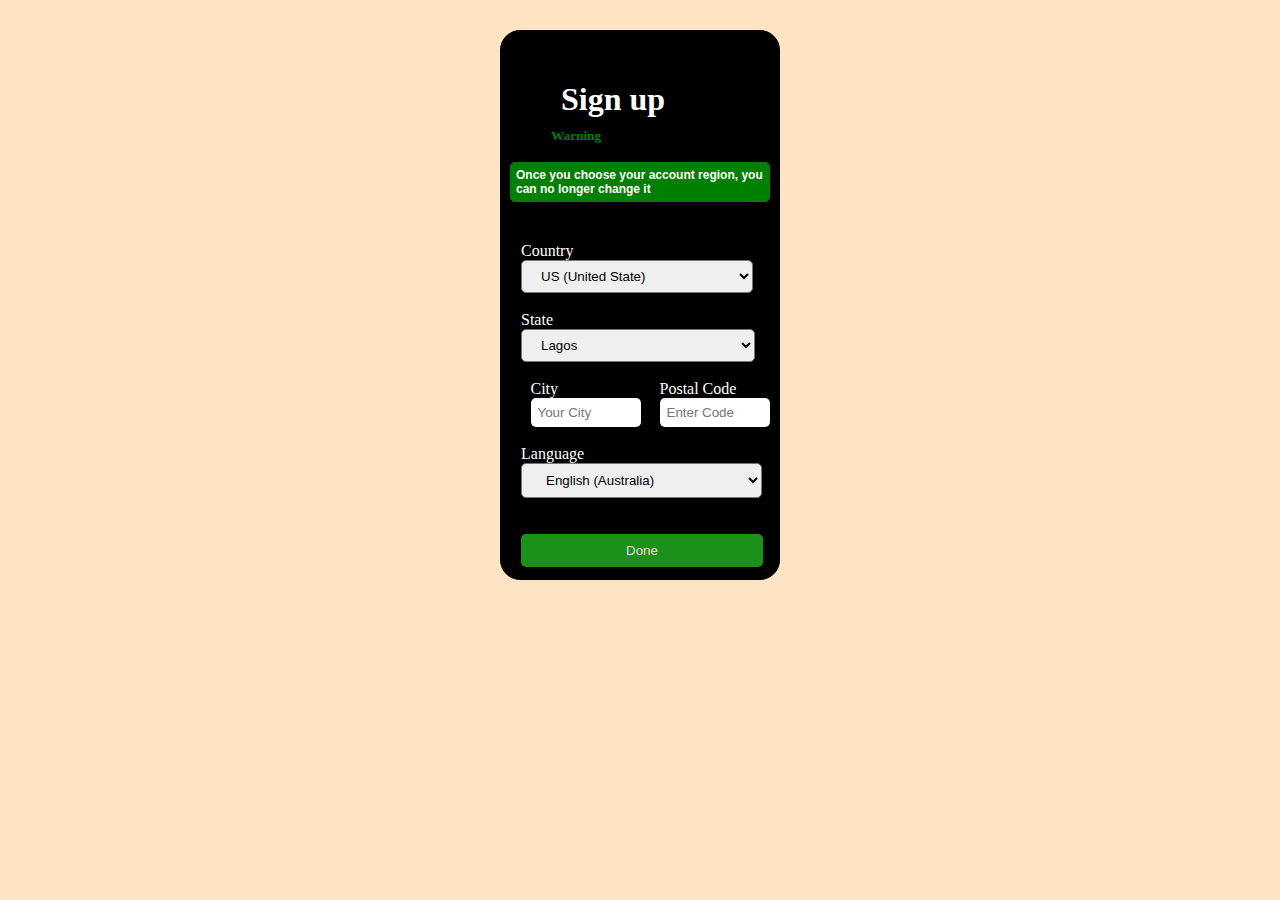
<file: country.html>
<!DOCTYPE html>
<html lang="en">
<head>
    <meta charset="UTF-8">
    <meta name="viewport" content="width=device-width, initial-scale=1.0">
    <title>Document</title>
    <link rel="stylesheet" href="https://cdnjs.cloudflare.com/ajax/libs/font-awesome/6.4.2/css/all.min.css" integrity="sha512-z3gLpd7yknf1YoNbCzqRKc4qyor8gaKU1qmn+CShxbuBusANI9QpRohGBreCFkKxLhei6S9CQXFEbbKuqLg0DA==" crossorigin="anonymous" referrerpolicy="no-referrer" />
    <link rel="stylesheet" href="./style.css">
</head>
<body>
    <section style="color: white;">
        <div id="country-box">
            <h1 id="sign"> <a href="./form.html" id="arrow"><i class="fa-solid fa-arrow-left"></i></a> Sign up</h1>
            <h5 class="warn-icon">Warning</h5><br>
            <p class="warning">Once you choose your account region, you can no longer change it</p>
         <div class="count">
            <form action="" id="form">
         <label for="country">Country</label><br>
         <select name="" id="country">
            <option>US (United State)</option>
            <option>England</option>
            <option>Sweden</option>
            <option>Portugal</option>
            <option>Nigeria</option>
            <option>Poland</option>
            <option>Serbia</option>
            <option>Morocco</option>
        </select><br><br>
        <label for="country">State</label><br>
        <select name="" id="state">
            <option>Lagos</option>
            <option>Osun</option>
            <option>Ogun</option>
            <option>Edo</option>
            <option>Oyo</option>
            <option>FCT</option>
        </select><br><br>
        <div class="city">
        <div>
        <label for="city">City</label><br>
        <input type="text" id="city" placeholder="Your City">
        <small id="cityErr"></small>
       </div>
       <div>
        <label for="code" class="code">Postal Code</label></p>
        <input type="text" id="code" placeholder="Enter Code">
        <small id="codeErr"></small>
    </div>
        </div><br>
        <label for="text">Language</label><br>
        <select name="" id="lang">
            <option>English (Australia)</option>
            <option>English (India)</option>
            <option>English (US)</option>
            <option>English (Ireland)</option>
            <option>Espanol (Spanish)</option>
            <option>Francais (French)</option>
        </select><br><br><br>
        <button id="done" type="submit">Done</button>
    </form>
         </div>
         <section></section>
      <script src="country.js"></script>
</body>
</html>
</file>
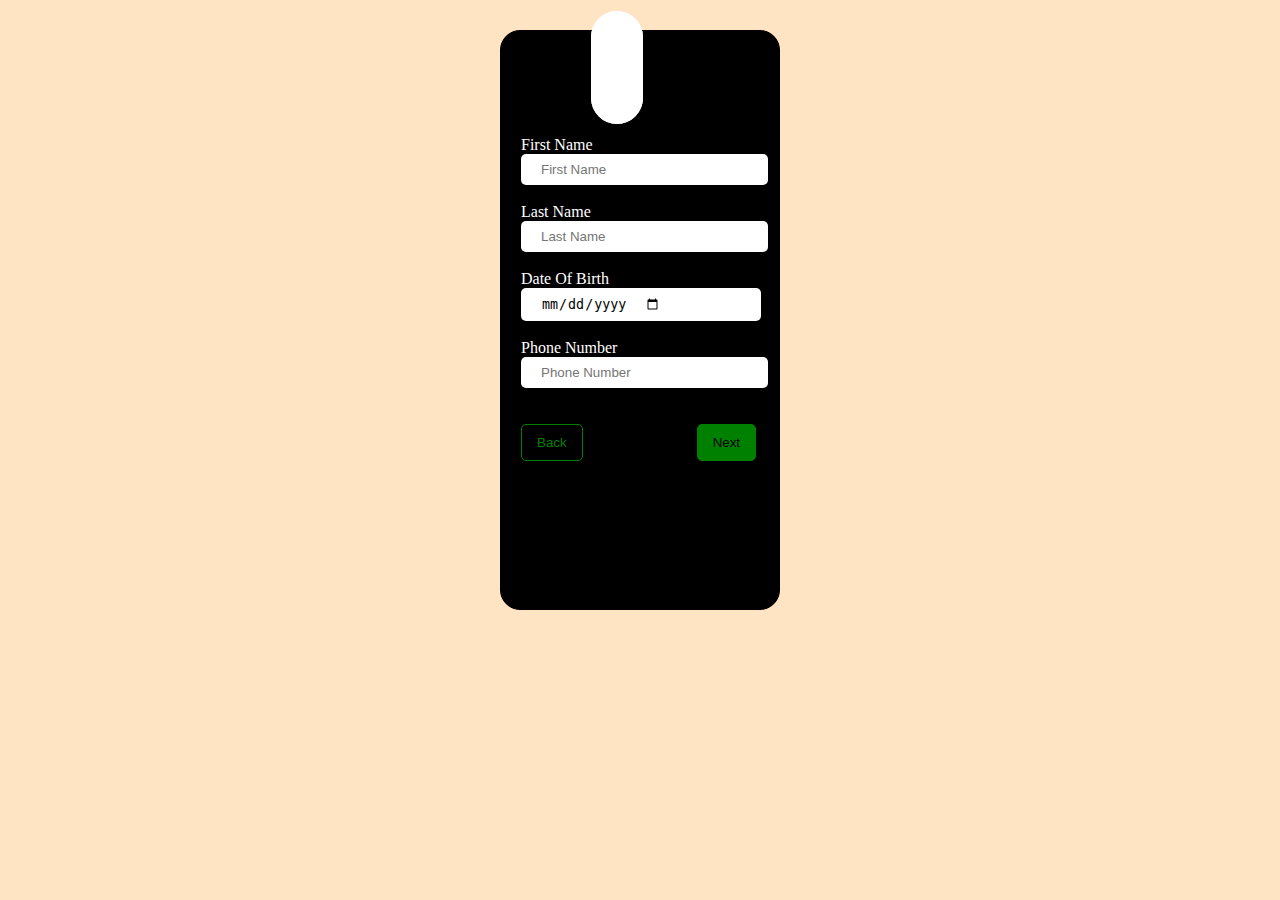
<file: form.html>
<!DOCTYPE html>
<html lang="en">
<head>
    <meta charset="UTF-8">
    <meta name="viewport" content="width=device-width, initial-scale=1.0">
    <title>Document</title>
    <link rel="stylesheet" href="https://cdnjs.cloudflare.com/ajax/libs/font-awesome/6.4.2/css/all.min.css" integrity="sha512-z3gLpd7yknf1YoNbCzqRKc4qyor8gaKU1qmn+CShxbuBusANI9QpRohGBreCFkKxLhei6S9CQXFEbbKuqLg0DA==" crossorigin="anonymous" referrerpolicy="no-referrer" />
    <link rel="stylesheet" href="./style.css">
</head>
<body>
    <section id="3">
        <div id="form-box">
          <i class="fa-regular fa-user" id="user"></i><br>
          <i class="fa-solid fa-camera-retro" id="cam"></i><br><br>
          <form action="" id="form">
            <div class="sign-form">
              <label for="text">First Name</label><br>
              <input type="text" id="firstName" placeholder="First Name">
              <small id="firstNameErr"></small><br><br>
              <label for="text">Last Name</label><br>
              <input type="text" id="lastName" placeholder="Last Name">
              <small id="lastNameErr"></small><br><br>
              <label for="DOB">Date Of Birth</label>
              <input type="date" id="dob">
              <small id="dobErr"></small><br><br>
              <label for="number">Phone Number</label>
              <input type="text" id="phoneNo" placeholder="Phone Number">
              <small id="phoneNoErr"></small>
            </div>
          <br><br>
          <button id="back"> <a href="index.html" class="back">Back</a></button> 
          <button id="next" type="submit">Next</button>
        </form>
        </div>
      </section>
      <script src="form.js"></script>
      <script src="country.js"></script>
</body>
</html>
</file>
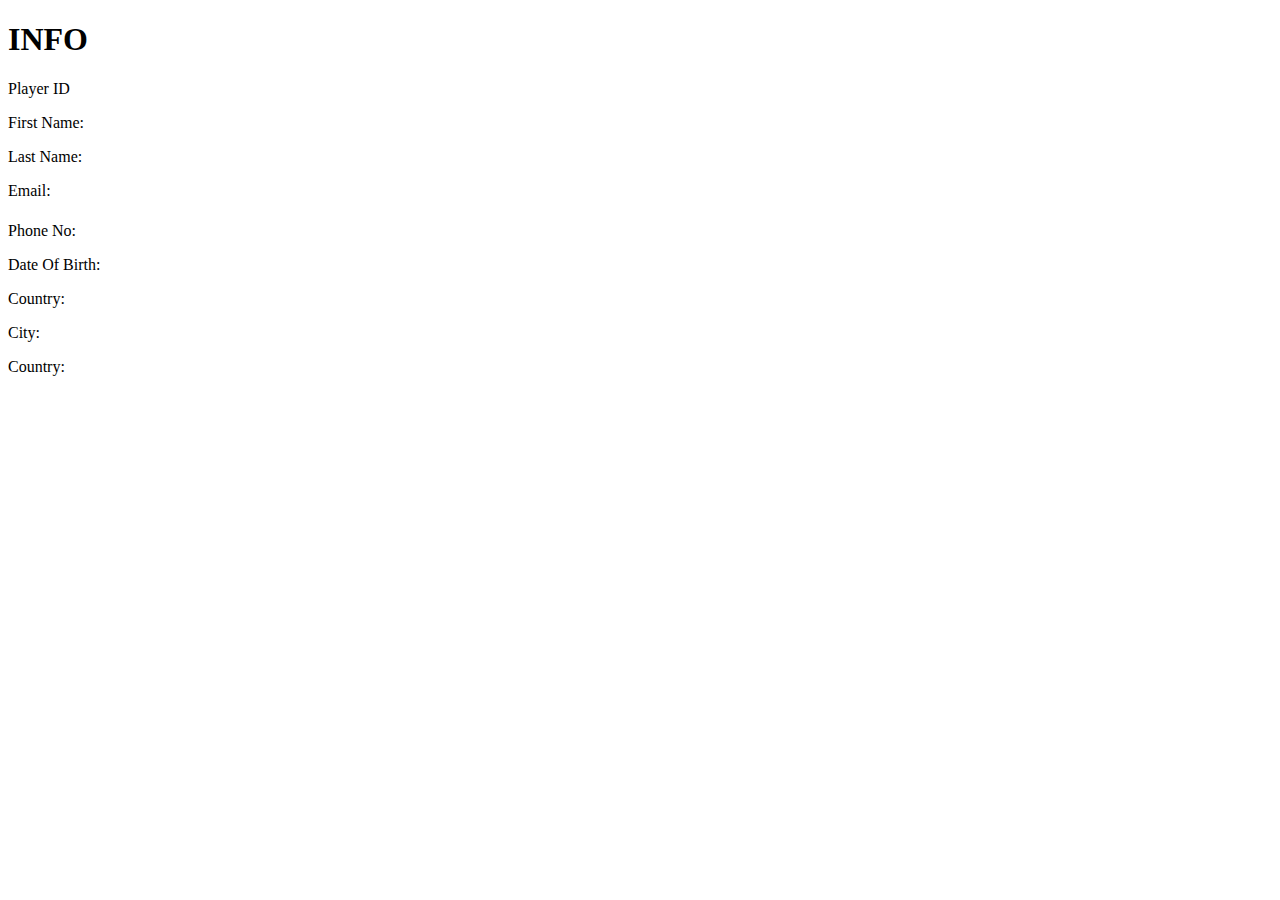
<file: info.html>
<!DOCTYPE html>
<html lang="en">
<head>
    <meta charset="UTF-8">
    <meta name="viewport" content="width=device-width, initial-scale=1.0">
    <title>Document</title>
</head>
<body>
    <div id="Result">
        <h1 id="info">INFO</h1> 

               <div id="playid">
                <label for="text">Player ID</label>
                <p id="playerDisplay"></p>
               </div>
        
                <div id="nam">
                    <label for="text">First Name:</label>
                    <p id="firstNameDisplay" class="dis"></p>
                </div>

                <div id="ema">
                    <label for="text">Last Name:</label>
                    <p id="lastNameDisplay" class="dis"></p>
                </div>

                  <div>
                       <label for="text">Email:</label>
                       <h5 id="emailDisplay"></h5>
                  </div>

                <div id="phon">
                    <label for="text">Phone No:</label>
                    <p id="phoneDisplay" class="dis"></p>
                </div>

                <div id="Dateb">
                    <label for="text">Date Of Birth:</label>
                    <p id="dateOfBirth" class="dis"></p>
                </div>

                <div id="coun">
                    <label for="text">Country:</label>
                    <p id="countryDisplay" class="dis"></p>
                </div>

                <div id="cit">
                    <label for="text">City:</label>
                    <p id="cityDisplay" class="dis"></p>
                </div>

                <div id="coun">
                    <label for="text">Country:</label>
                    <p id="languageDisplay" class="dis"></p>
                </div>
    </div>
  </section>
</body>
</html>
</file>
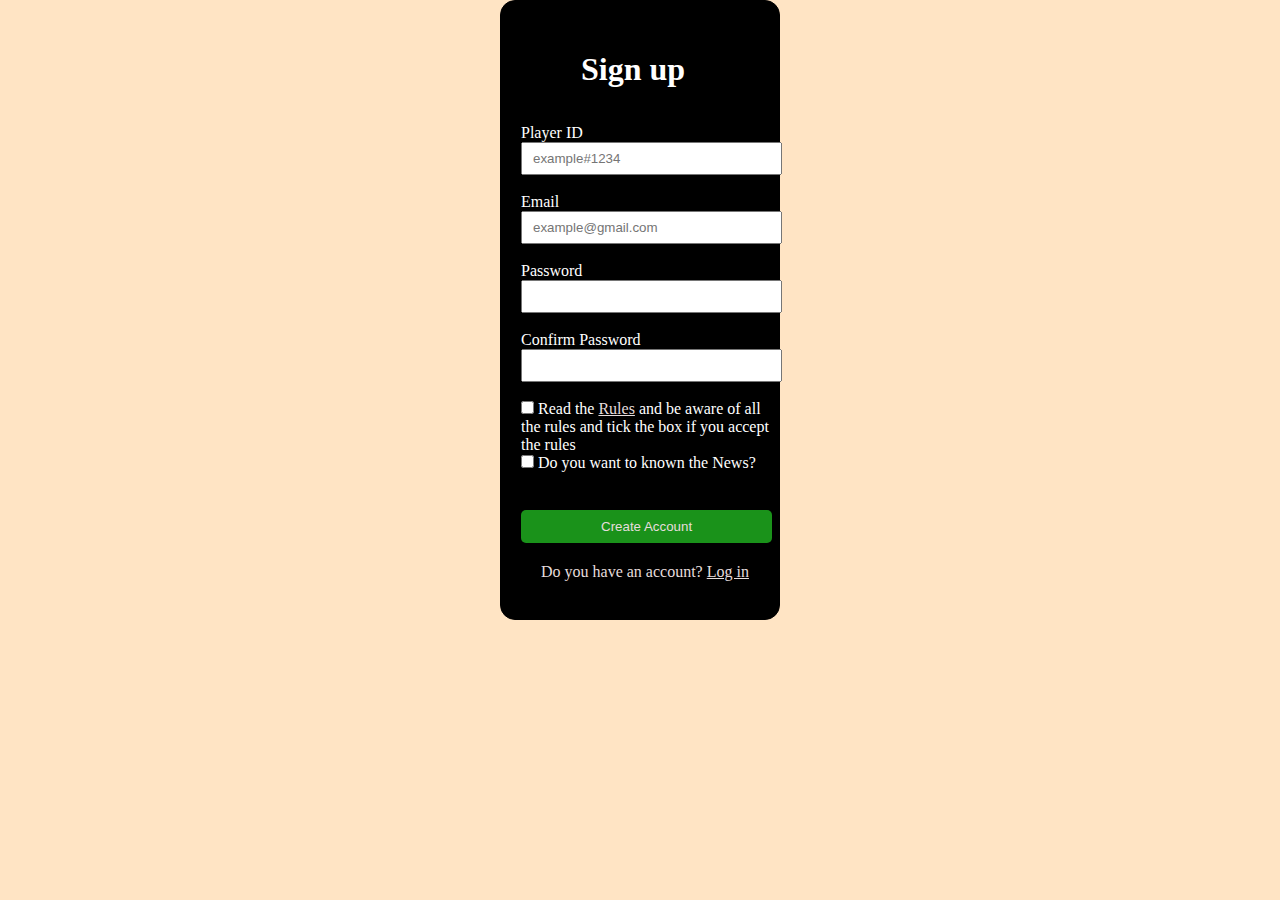
<file: sign-up.html>
<!DOCTYPE html>
<html lang="en">
<head>
    <meta charset="UTF-8">
    <meta name="viewport" content="width=device-width, initial-scale=1.0">
    <title>Document</title>
    <link rel="stylesheet" href="./style.css">
</head>
<body>
    <section>
        <div id="sign-box">
              <h1 id="sign-up">Sign up</h1><br><br>
              <div id="example">
              <form action="" id="form">
                <label for="player">Player ID</label><br>
                <input  type="text" id="player" placeholder="example#1234" ><br>
                <small id="playerErr"></small><br>
                
                <label for="email">Email</label><br>
                <input type="email" id="email" placeholder="example@gmail.com"><br>
                <small id="emailErr"></small><br>

                <label for="password">Password</label><br>
                <input type="password" id="password"><br>
                <small id="passwordErr"></small><br>

                <label for="password">Confirm Password</label><br>
                <input type="password" id="confirmpass"><br>
                <small id="confirmPassErr"></small><br>

                    <label for="check"></label>
                    <input type="checkbox" id="checkbox1" required> Read the <a href="#" id="log">Rules</a> and be aware of all the rules and tick the box if you accept the rules <br>
                    <input type="checkbox" id="checkbox2" required> Do you want to known the News?<br><br>
                    <button id="acct" type="submit">Create Account</button>
                    <p id="log-in">Do you have an account? <a href="./index.html" id="log">Log in</a></p>
              </div>
        </div>
      </form>
</section>
 <script src="sign-up.js"></script>
 <script src="country.js"></script>
</body>
</html>
</file>
<file: style.css>
*{
    margin: auto;
    padding: 0;
    box-sizing: border-box;
}
body{
    background-color:bisque;
}

.log-box{
    max-width: 300px;
    height: 500px;
    margin: auto;
    border-radius: 5px;
    background-color: black;
    margin-top: 50px;
}
#sign-box{
    max-width: 280px;
    height: 620px;
    margin: auto;
    border: 1px solid black;
    background-color: black;
    margin-top: 0px;
    border-radius: 15px;
    color: white;
}
#sign-up{
    margin-top: 50px;
    margin-left: 80px;
}
#example{
    margin-left: 20px;
}
#example input{
    padding: 7px 70px 7px 10px;
}

#checkbox{
     margin-top: 20px;
}
#acct{
    padding: 9px 80px 9px 80px;
    background-color: rgb(26, 146, 26);
    border: none;
    color: rgb(230, 221, 221);
    border-radius: 5px;
    margin-top: 20px;
}
.acct{
    text-decoration: none;
    color: white;
}
#log-in{
    margin-top: 20px;
    margin-top: 20px;
    margin-left: 20px;
    text-decoration: none;
    color: rgb(230, 221, 221);
}
#log{
    color: rgb(230, 221, 221);
}
#form-box{
    max-width: 280px;
    height: 580px;
    margin: auto;
    border: 1px solid black;
    background-color: black;
    border-radius: 20px;
    margin-top: 30px;
}
#user{
    margin-top: 35px;
    font-size: 60px;
    margin-left: 90px;
    border: 1px solid white;
    padding: 20px 25px 25px 25px;
    border-radius: 50PX;
    color: grey;
    background-color: white;
    position: relative;
}
#cam{
    color: grey;
    margin-left: 160px;
    position: absolute;
    top: 155px;
    border: 1px solid white;
    padding: 5px 5px 5px 5px;
    background-color: white;
    border-radius: 50px;
}
.sign-form{
    color: white;
    margin-left: 20px;
}
.sign-form input{
     padding: 8px 50px 8px 20px;
     border-radius: 5px;
     border: none;
}
#dob{
    padding: 8px 100px 8px 20px;
}
#back{
    padding: 10px 15px 10px 15px;
    background-color: black;
    border: 1px solid green;
    border-radius: 5px;
    margin-left: 20px;
}
.back{
    text-decoration: none;
    color: green;
}
#next{
    padding: 10px 15px 10px 15px;
    background-color: black;
    border: 1px solid green;
    border-radius: 5px;
    margin-left: 110px;
    background-color: green;
}
.next{
    text-decoration: none;
    color: white;
}
#country-box{
    max-width: 280px;
    height: 550px;
    margin: auto;
    border: 1px solid black;
    background-color: black;
    border-radius: 20px;
    margin-top: 30px;
}
#sign{
    color: white;
    margin-top: 50px;
    margin-left: 30px;
}
.warn-icon{
    color: green;
    margin-top: 10px;
    margin-left: 50px;
}
.warning{
    color:white;
    border: 1px solid green;
    background-color: green;
    border-radius: 5px;
    font-size: 12px;
    font-family: Arial, Helvetica, sans-serif;
    width: 260px;
    padding:5px;
    font-weight: 600;
}
#country{
    padding: 7px 90px 7px 15px;
    border-radius: 5px;
}
.count{
    margin-left: 20px;
    margin-top: 40px;
}
#state{
    padding: 7px 160px 7px 15px;
    border-radius: 5px;
}
.city{
    display: flex;
}
.city input{
    padding:7px 7px;
    width: 110px;
    /* margin-right:20px; */
    border-radius: 5px;
    border: none;
}
small{
    color: red;
    font-family: Arial, Helvetica, sans-serif;
}
#done{
    padding: 9px 105px 9px 105px;
    background-color: rgb(26, 146, 26);
    border: none;
    color: rgb(230, 221, 221);
    border-radius: 5px;
}
.create{
    color:rgb(232, 224, 224);
    margin-left: 25px;
    margin-right: 30px;
    font-size: 19px;
    margin-top: 30px;
}
.log-but{
    padding: 9px 115px 9px 115px;
    background-color: rgb(26, 146, 26);
    border: none;
    color: rgb(230, 221, 221);
    border-radius: 5px;
    margin-top: 20px;
    margin-left: 15px;
}
.sign-but{
    padding: 9px 110px 9px 110px;
    background-color: black;
    border:1px solid green;
    color:green;
    border-radius: 5px;
    margin-top: 15px;
    margin-left: 15px;
}
#up{
    color: green;
    text-decoration: none;
}
.with{
    color: green;
    margin-left: 60px;
}
.icon{
    display: flex;
    justify-content: space-around;
}
.icon li{
    border-radius: 5px;
    padding: 7px 10px;
    font-size: 25px;
    list-style: none;
    color: white;
    margin-top: 40px;
}
#arrow{
    color: green;
    margin-right: 30px;
}
#lang{
    padding: 8px 90px 8px 20px;
    border-radius: 5px;
}
</file>
